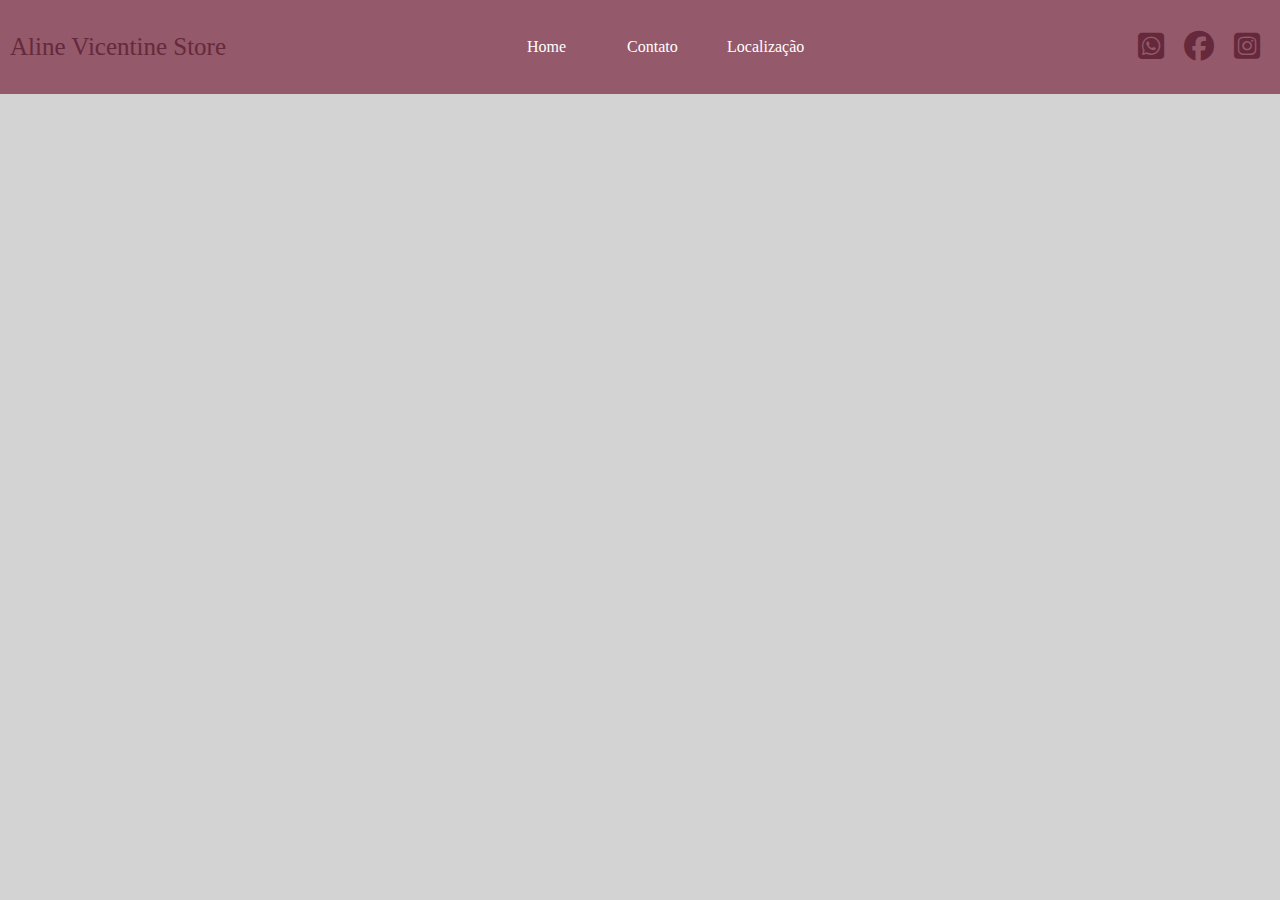
<file: index.html>
<!DOCTYPE html>
<html lang="pt-br">
<head>
    <meta charset="UTF-8">
    <meta name="viewport" content="width=device-width, initial-scale=1.0">
    <title>Página Princial</title>
    <link rel="stylesheet" href="css/custom.css">
    <link rel="stylesheet" href="https://cdnjs.cloudflare.com/ajax/libs/font-awesome/6.5.1/css/all.min.css">
</head>
<body>

    <nav class="navbar">
        <div class="container">
            <div  class="logo">
                <a href="index.html">Aline Vicentine Store</a>
            </div>

            <ul class="menu">
                <li> <a href="index.html">Home</a></li>
                <li> <a href="contato.html">Contato</a></li>
                <li> <a href="localizacao.html">Localização</a></li>
            </ul>

            <div class="redes-sociais">
                <a href="#"><i class="fa-brands fa-square-whatsapp"></i></a>
                <a href="#"><i class="fa-brands fa-facebook"></i></a>
                <a href="#"><i class="fa-brands fa-square-instagram"></i></a>
            </div>

        </div>
    </nav>

    <section>
        <h1>Conteúdo da página</h1>
        <main>

        </main>
    </section>
    
</body>
</html>
</file>
<file: css/custom.css>
*{
    margin: 0;
    padding: 0;
    box-sizing: border-box;
    text-decoration: none;
}

:root {
    --white-color: #fff;
    --primary-color: #FFCBDB;
    --secundary-color: #94596A;
    --destaque-color: #66293B;
    --gray-color: #d3d3d3;
    --destaque-gray-color: #5e5e5e;
}

body {
    font-family: Georgia, 'Times New Roman', Times, serif;
    background-color: var(--gray-color);
}

/* header */

.container {
    max-width: 1300px;
    padding: 0 10px;
    margin: auto;
}

.navbar {
    position: fixed;
    width: 100%;
    z-index: 999;
    padding: 20px 0;
    background-color: var(--secundary-color);
    border-bottom: solid var(--destaque-color) border 1px;
    align-items: center;
}

.navbar .container {
    display: flex;
    align-items: center;
    justify-content: space-between;
}

.navbar .logo a {
    color: var(--destaque-color);
    font-size: 25px;
    font-weight: 500px;
}

.menu {
    display: grid;
    grid-template-columns: repeat(3,100px);
}

.navbar .menu li {
    list-style: none;
    display: flex;
}

.navbar .menu li a {
    display: block;
    color: var(--white-color);
    justify-content: space-between;

}

.navbar .redes-sociais  {
    display: flex;
}

.navbar .redes-sociais a {
    display: block;
   padding: 10px;
   font-size: 30px;
   color: #66293B;
   justify-content: end;
}
</file>
